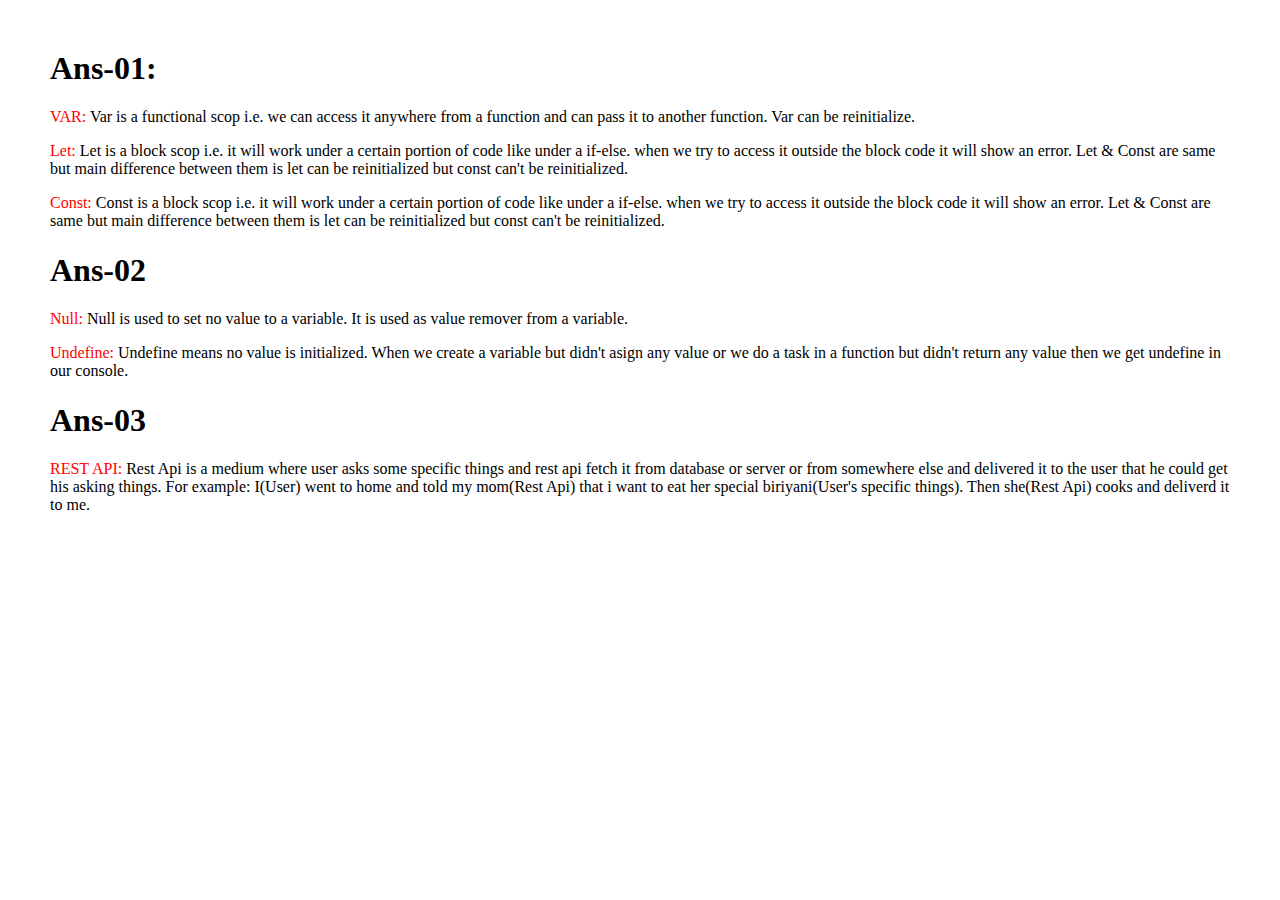
<file: blog.html>
<!DOCTYPE html>
<html lang="en">
<head>
    <meta charset="UTF-8">
    <meta name="viewport" content="width=device-width, initial-scale=1.0">
    <title>Blog</title>
    <link rel="shortcut icon" href="PHero-Tube/blog.jpg" type="image/x-icon">
    <link rel="stylesheet" href="style.css">
    <!-- bootstrap file added -->
    <link href="https://cdn.jsdelivr.net/npm/bootstrap@5.3.2/dist/css/bootstrap.min.css" rel="stylesheet" integrity="sha384-T3c6CoIi6uLrA9TneNEoa7RxnatzjcDSCmG1MXxSR1GAsXEV/Dwwykc2MPK8M2HN" crossorigin="anonymous">
</head>
<body style="margin: 50px;">
    <h1>Ans-01:</h1>
    <p><Span style="color: red;">VAR: </Span>Var is a functional scop i.e. we can access it anywhere from a function and can pass it to another function. Var can be reinitialize.</p>
    <p><Span style="color: red;">Let: </Span>Let is a block scop i.e. it will work under a certain portion of code like under a if-else. when we try to access it outside the block code it will show an error. Let & Const are same but main difference between them is let can be reinitialized but const can't be reinitialized.</p>
    <p><Span style="color: red;">Const: </Span>Const is a block scop i.e. it will work under a certain portion of code like under a if-else. when we try to access it outside the block code it will show an error. Let & Const are same but main difference between them is let can be reinitialized but const can't be reinitialized.</p>
    <h1>Ans-02</h1>
    <p><Span style="color: red;">Null: </Span>Null is used to set no value to a variable. It is used as value remover from a variable.</p>
    <p><Span style="color: red;">Undefine: </Span>Undefine means no value is initialized. When we create a variable but didn't asign any value or we do a task in a function but didn't return any value then we get undefine in our console.</p>
    <h1>Ans-03</h1>
    <p><Span style="color: red;">REST API: </Span>Rest Api is a medium where user asks some specific things and rest api fetch it from database or server or from somewhere else and delivered it to the user that he could get his asking things. For example: I(User) went to home and told my mom(Rest Api) that i want to eat her special biriyani(User's specific things). Then she(Rest Api) cooks and deliverd it to me.</p>
</body>
</html>
</file>
<file: style.css>
@media (min-width:1600px) {
    #sortBtn , #loadBtn
{
    background-color: #c7d1ce;
    color: black;
    padding-top: 5px;
    padding-bottom: 5px;
    padding-left: 20px;
    padding-right: 20px;
    font-size: x-large;
    font-weight: 450;
}
#blogBtn
{
    background-color:#FF1F3D;
    color: white;
    padding-top: 5px;
    padding-bottom: 5px;
    padding-left: 25px;
    padding-right: 25px;
    font-size: x-large;
    font-weight: 450;
}
#blogbtnA
{
    text-decoration: none;
    color: white;
}
.nav img
{
    height: 50px;
}
.nav
{
    display: flex;
    flex-wrap: wrap;
    justify-content: space-around;
    align-items: center;
    margin-top: 50px;
    padding-bottom: 20px;
}
.buttonsContainer
{
    display: flex;
    gap: 40px;
    align-items: center;
    justify-content: center;
    margin-top: 40px;
}
    .hrContainer {
        display: flex;
        justify-content: center;
        align-items: center;
        margin-top: 20px;
    }
    
    .hr {
        width: 75%;
    }
    .video-container
    {
        display: flex;
        flex-wrap: wrap; 
        align-items: center;
        justify-content:center;
        margin-top: 40px;
        margin-left: 10%;
        margin-right: 10%;
        gap: 5px;
    }
    .cards
    {
        height:440px;
        padding: 10px;
        width:480px;
        margin-bottom: 5px;
        text-align: left;
    }
    .video-thm
    {
        height: 280px;
        width: 440px;
        border-radius: 10px;
        margin-bottom: 30px;
    }
    .authorimg{
        height: 40px;
        width: 40px;
        border-radius: 20px;
    }
    .cards h5
    {
        color: #5D5D5D;
    }
    .titleimg
    {
        display: flex;
        gap: 15px;
    }
    .vrfy
    {
        height: 40px;
        width: 40px;
        margin-bottom: 5px;
    }
    .author
    {
        display: flex;
        align-items: center;
    }
    .drawing
    {
        text-align: center;
    }
    .oops
    {
        margin-top: 20px;
        margin-bottom: 20px;
    }
    .date-img
    {
        position: relative;
    }
    .date-img h6
    {
        position: absolute;
        left:62%;
        top:78%;
        border:1px solid black;
        border-radius: 15px;
        padding: 5px;
        color: white;
        background-color: black;
        font-size: x-small;
    }
    
}

@media (min-width:1100px) and (max-width:1600px) {
    #sortBtn , #loadBtn
{
    background-color: #c7d1ce;
    color: black;
    padding-top: 5px;
    padding-bottom: 5px;
    padding-left: 20px;
    padding-right: 20px;
    font-size: x-large;
    font-weight: 450;
}
#blogBtn
{
    background-color:#FF1F3D;
    color: white;
    padding-top: 5px;
    padding-bottom: 5px;
    padding-left: 25px;
    padding-right: 25px;
    font-size: x-large;
    font-weight: 450;
}
#blogbtnA
{
    text-decoration: none;
    color: white;
}
.nav img
{
    height: 50px;
}
.nav
{
    display: flex;
    flex-wrap: wrap;
    justify-content: space-around;
    align-items: center;
    margin-top: 50px;
    padding-bottom: 20px;
}
.buttonsContainer
{
    display: flex;
    gap: 40px;
    align-items: center;
    justify-content: center;
    margin-top: 40px;
}
    .hrContainer {
        display: flex;
        justify-content: center;
        align-items: center;
        margin-top: 20px;
    }
    
    .hr {
        width: 80%;
    }
    .video-container
    {
        display: flex;
        flex-wrap: wrap; 
        align-items: center;
        justify-content:center;
        margin: 40px auto;
        gap: 5px;
        width: 80%;
    }
    .cards
    {
        height:440px;
        padding: 10px;
        width:350px;
        margin-bottom: 5px;
        text-align: left;
    }
    .video-thm
    {
        height: 280px;
        width: 330px;
        border-radius: 10px;
        margin-bottom: 30px;
    }
    .authorimg{
        height: 40px;
        width: 40px;
        border-radius: 20px;
    }
    .cards h5
    {
        color: #5D5D5D;
    }
    .titleimg
    {
        display: flex;
        gap: 15px;
    }
    .vrfy
    {
        height: 40px;
        width: 40px;
        margin-bottom: 5px;
    }
    .author
    {
        display: flex;
        align-items: center;
    }
    .drawing
    {
        text-align: center;
    }
    .oops
    {
        margin-top: 20px;
        margin-bottom: 20px;
    }
    .date-img
    {
        position: relative;
    }
    .date-img h6
    {
        position: absolute;
        left:62%;
        top:78%;
        border:1px solid black;
        border-radius: 15px;
        padding: 5px;
        color: white;
        background-color: black;
        font-size: x-small;
    }
    
}

@media (min-width:800px) and (max-width:1100px) {
    #sortBtn , #loadBtn
{
    background-color: #c7d1ce;
    color: black;
    padding-top: 5px;
    padding-bottom: 5px;
    padding-left: 20px;
    padding-right: 20px;
    font-size: x-large;
    font-weight: 450;
}
#blogBtn
{
    background-color:#FF1F3D;
    color: white;
    padding-top: 5px;
    padding-bottom: 5px;
    padding-left: 25px;
    padding-right: 25px;
    font-size: x-large;
    font-weight: 450;
}
#blogbtnA
{
    text-decoration: none;
    color: white;
}
.nav img
{
    height: 50px;
}
.nav
{
    display: flex;
    flex-wrap: wrap;
    justify-content: space-around;
    align-items: center;
    margin-top: 50px;
    padding-bottom: 20px;
}
.buttonsContainer
{
    display: flex;
    gap: 40px;
    align-items: center;
    justify-content: center;
    margin-top: 40px;
}
    .hrContainer {
        display: flex;
        justify-content: center;
        align-items: center;
        margin-top: 20px;
    }
    
    .hr {
        width: 85%;
    }
    .video-container
    {
        display: flex;
        flex-wrap: wrap; 
        align-items: center;
        justify-content:center;
        margin: 40px auto;
        gap: 5px;
        width: 100%;
    }
    .cards
    {
        height:350px;
        padding: 10px;
        width:290px;
        margin-bottom: 5px;
        text-align: left;
    }
    .video-thm
    {
        height: 200px;
        width: 280px;
        border-radius: 10px;
        margin-bottom: 30px;
    }
    .authorimg{
        height: 40px;
        width: 40px;
        border-radius: 20px;
    }
    .cards h5
    {
        color: #5D5D5D;
    }
    .titleimg
    {
        display: flex;
        gap: 15px;
    }
    .vrfy
    {
        height: 40px;
        width: 40px;
        margin-bottom: 5px;
    }
    .author
    {
        display: flex;
        align-items: center;
    }
    .drawing
    {
        text-align: center;
    }
    .oops
    {
        margin-top: 20px;
        margin-bottom: 20px;
    }
    .date-img
    {
        position: relative;
    }
    .date-img h6
    {
        position: absolute;
        left:62%;
        top:72%;
        border:1px solid black;
        border-radius: 15px;
        padding: 5px;
        color: white;
        background-color: black;
        font-size: 8px;
    }
    
}

@media (min-width:425px) and (max-width:800px) {
    #sortBtn , #loadBtn
{
    background-color: #c7d1ce;
    color: black;
    padding-top: 5px;
    padding-bottom: 5px;
    padding-left: 20px;
    padding-right: 20px;
    font-size: x-large;
    font-weight: 450;
}
#blogBtn
{
    background-color:#FF1F3D;
    color: white;
    padding-top: 5px;
    padding-bottom: 5px;
    padding-left: 25px;
    padding-right: 25px;
    font-size: x-large;
    font-weight: 450;
}
#blogbtnA
{
    text-decoration: none;
    color: white;
}
    
.nav img
{
    height: 50px;
}
.nav
{
    display: flex;
    flex-wrap: wrap;
    justify-content: space-around;
    align-items: center;
    margin-top: 50px;
    padding-bottom: 20px;
}
.buttonsContainer
{
    display: flex;
    gap: 40px;
    align-items: center;
    justify-content: center;
    margin-top: 40px;
}
    .hrContainer {
        display: flex;
        justify-content: center;
        align-items: center;
        margin-top: 20px;
    }
    
    .hr {
        width: 90%;
    }
    .video-container
    {
        display: flex;
        flex-wrap: wrap; 
        align-items: center;
        justify-content:center;
        margin: 40px auto;
        gap: 5px;
        width: 100%;
    }
    .cards
    {
        height:380px;
        padding: 10px;
        width:230px;
        margin-bottom: 5px;
        text-align: left;
    }
    .video-thm
    {
        height: 200px;
        width: 225px;
        border-radius: 10px;
        margin-bottom: 30px;
    }
    .authorimg{
        height: 40px;
        width: 40px;
        border-radius: 20px;
    }
    .cards h5
    {
        color: #5D5D5D;
    }
    .titleimg
    {
        display: flex;
        gap: 15px;
    }
    .vrfy
    {
        height: 40px;
        width: 40px;
        margin-bottom: 5px;
    }
    .author
    {
        display: flex;
        align-items: center;
    }
    .drawing
    {
        text-align: center;
    }
    .oops
    {
        margin-top: 20px;
        margin-bottom: 20px;
    }
    .date-img
    {
        position: relative;
    }
    .date-img h6
    {
        position: absolute;
        left:62%;
        top:72%;
        border:1px solid black;
        border-radius: 15px;
        padding: 5px;
        color: white;
        background-color: black;
        font-size: 8px;
    }
    
}

@media (min-width:300px) and (max-width:425px) {
    #sortBtn , #loadBtn
{
    background-color: #c7d1ce;
    color: black;
    font-size: 7px;
    height: 30px;
    width: 22%;
    font-weight: bold;
}
#blogBtn
{
    background-color:#FF1F3D;
    font-size: 7px;
    height: 30px;
    width: 10%;
    display: flex;
    justify-content: center;
    align-items: center;
}
#blogbtnA
{
    text-decoration: none;
    color: white;
    text-align: center;
    padding-left: -5%;
    font-size: 7px;
    font-weight: bold;
    margin-left: -10%;
}
.nav img
{
    height: 30px;
}
.nav
{
    display: flex;
    flex-wrap: wrap;
    justify-content: space-around;
    align-items: center;
    margin-top: 50px;
    padding-bottom: 20px;
}
.buttonsContainer
{
    display: flex;
    gap: 5px;
    align-items: center;
    justify-content: center;
    margin-top: 10px;
}
    .hrContainer {
        display: flex;
        justify-content: center;
        align-items: center;
        margin-top: -2%;
    }
    
    .hr {
        width: 90%;
    }
    .video-container
    {
        display: flex;
        flex-wrap: wrap; 
        align-items: center;
        justify-content:center;
        margin: 40px auto;
        gap: 5px;
        width: 100%;
    }
    .cards
    {
        height:350px;
        padding: 10px;
        width:290px;
        margin-bottom: 5px;
        text-align: left;
    }
    .video-thm
    {
        height: 200px;
        width: 280px;
        border-radius: 10px;
        margin-bottom: 30px;
    }
    .authorimg{
        height: 20px;
        width: 20px;
        border-radius: 20px;
    }
    .cards h5
    {
        color: #5D5D5D;
    }
    .titleimg
    {
        display: flex;
        gap: 15px;
    }
    .vrfy
    {
        height: 40px;
        width: 40px;
        margin-bottom: 5px;
    }
    .author
    {
        display: flex;
        align-items: center;
    }
    .drawing
    {
        text-align: center;
    }
    .oops
    {
        margin-top: 20px;
        margin-bottom: 20px;
    }
    .date-img
    {
        position: relative;
    }
    .date-img h6
    {
        position: absolute;
        left:62%;
        top:72%;
        border:1px solid black;
        border-radius: 15px;
        padding: 5px;
        color: white;
        background-color: black;
        font-size: 8px;
    }
    .videoTitle h4,h5
    {
        font-size: 15px;
    }
    .videoTitle h5
    {
        font-size: 15px;
    }
    .author h5
    {
        font-size: 15px;
    }
}
</file>
